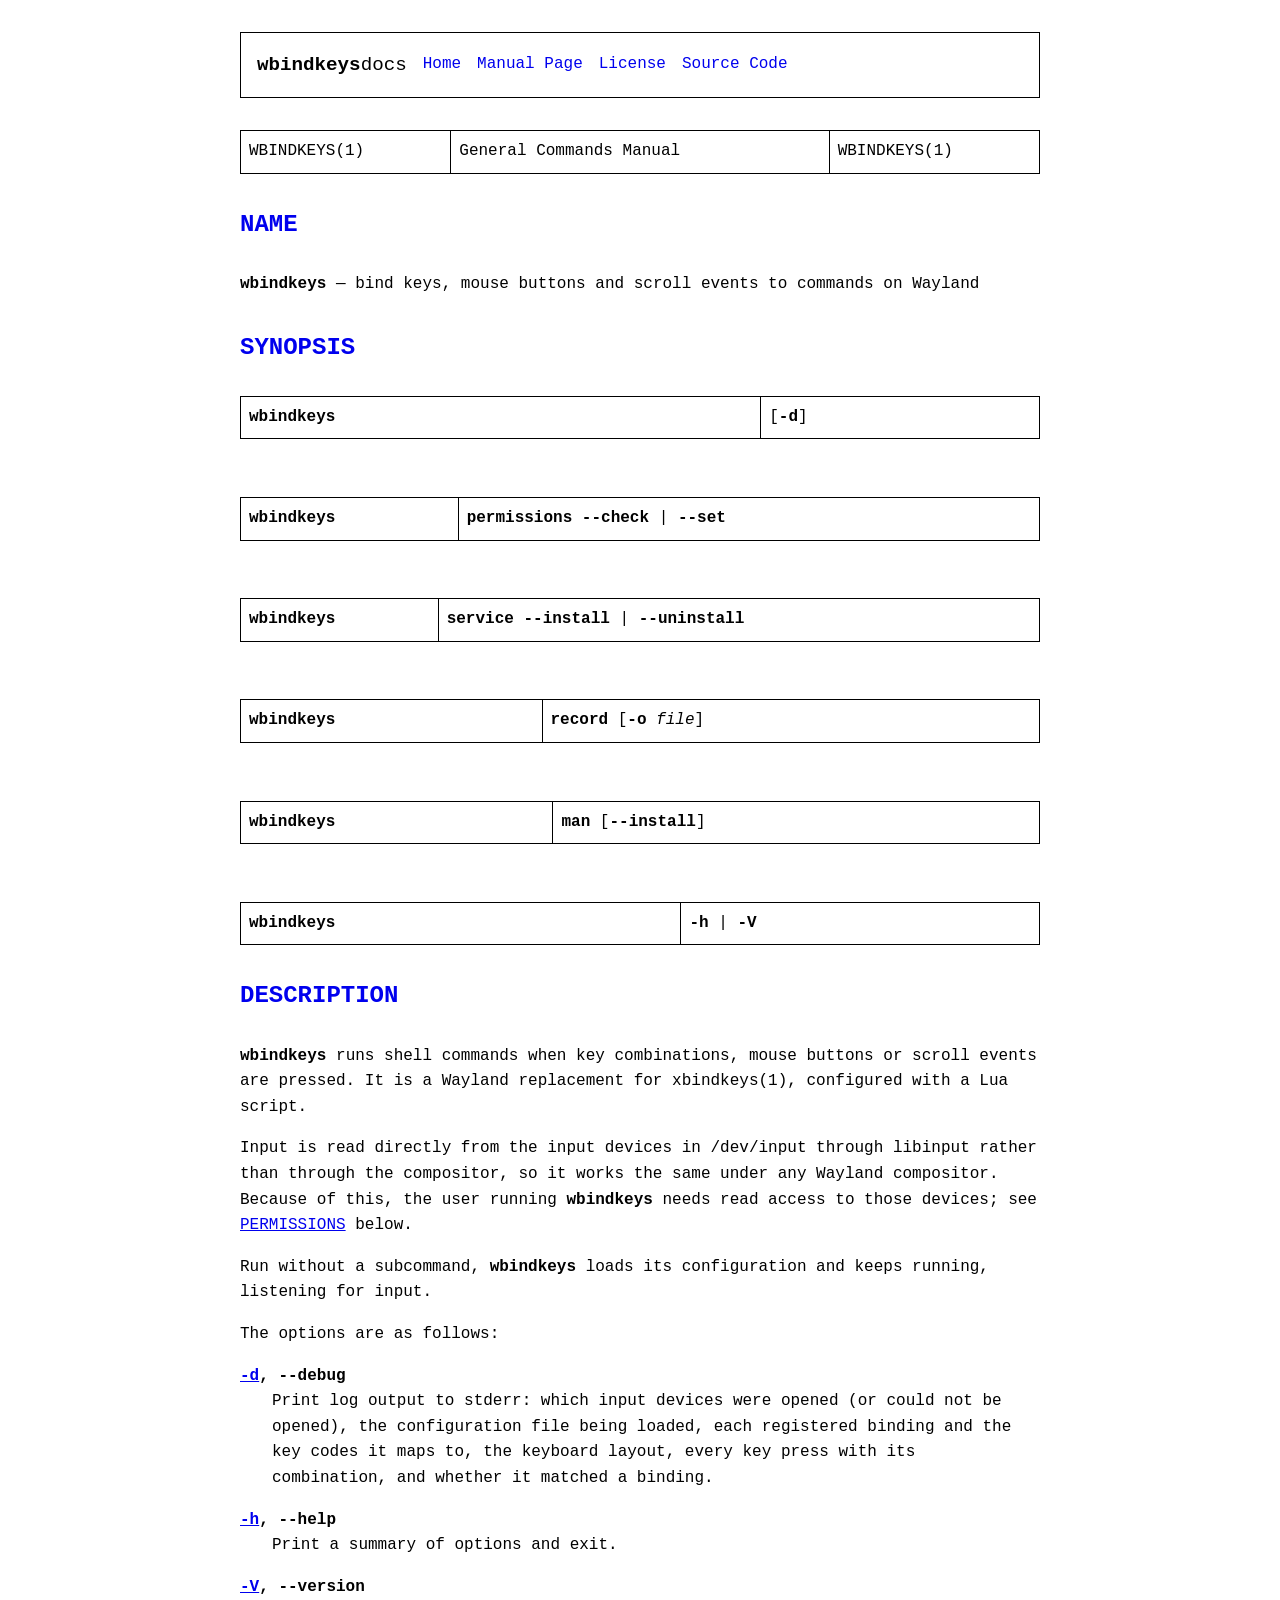
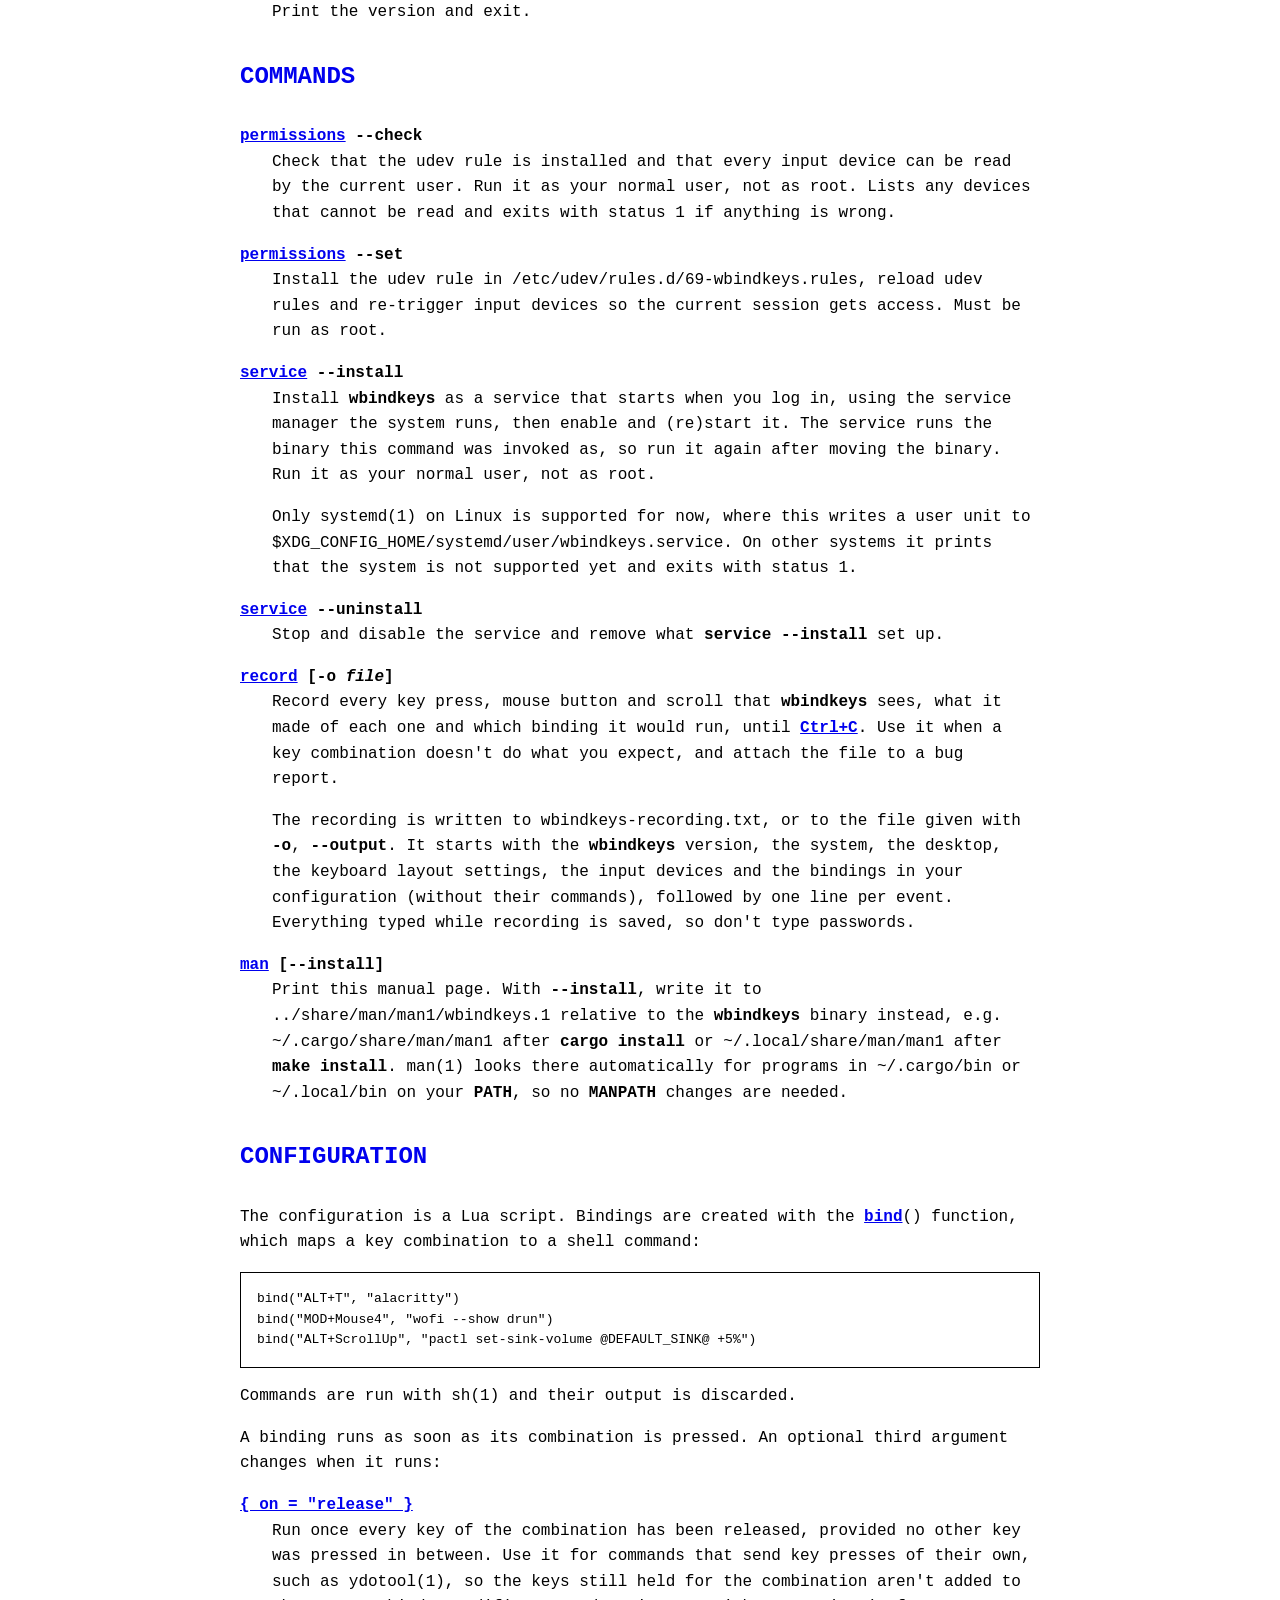
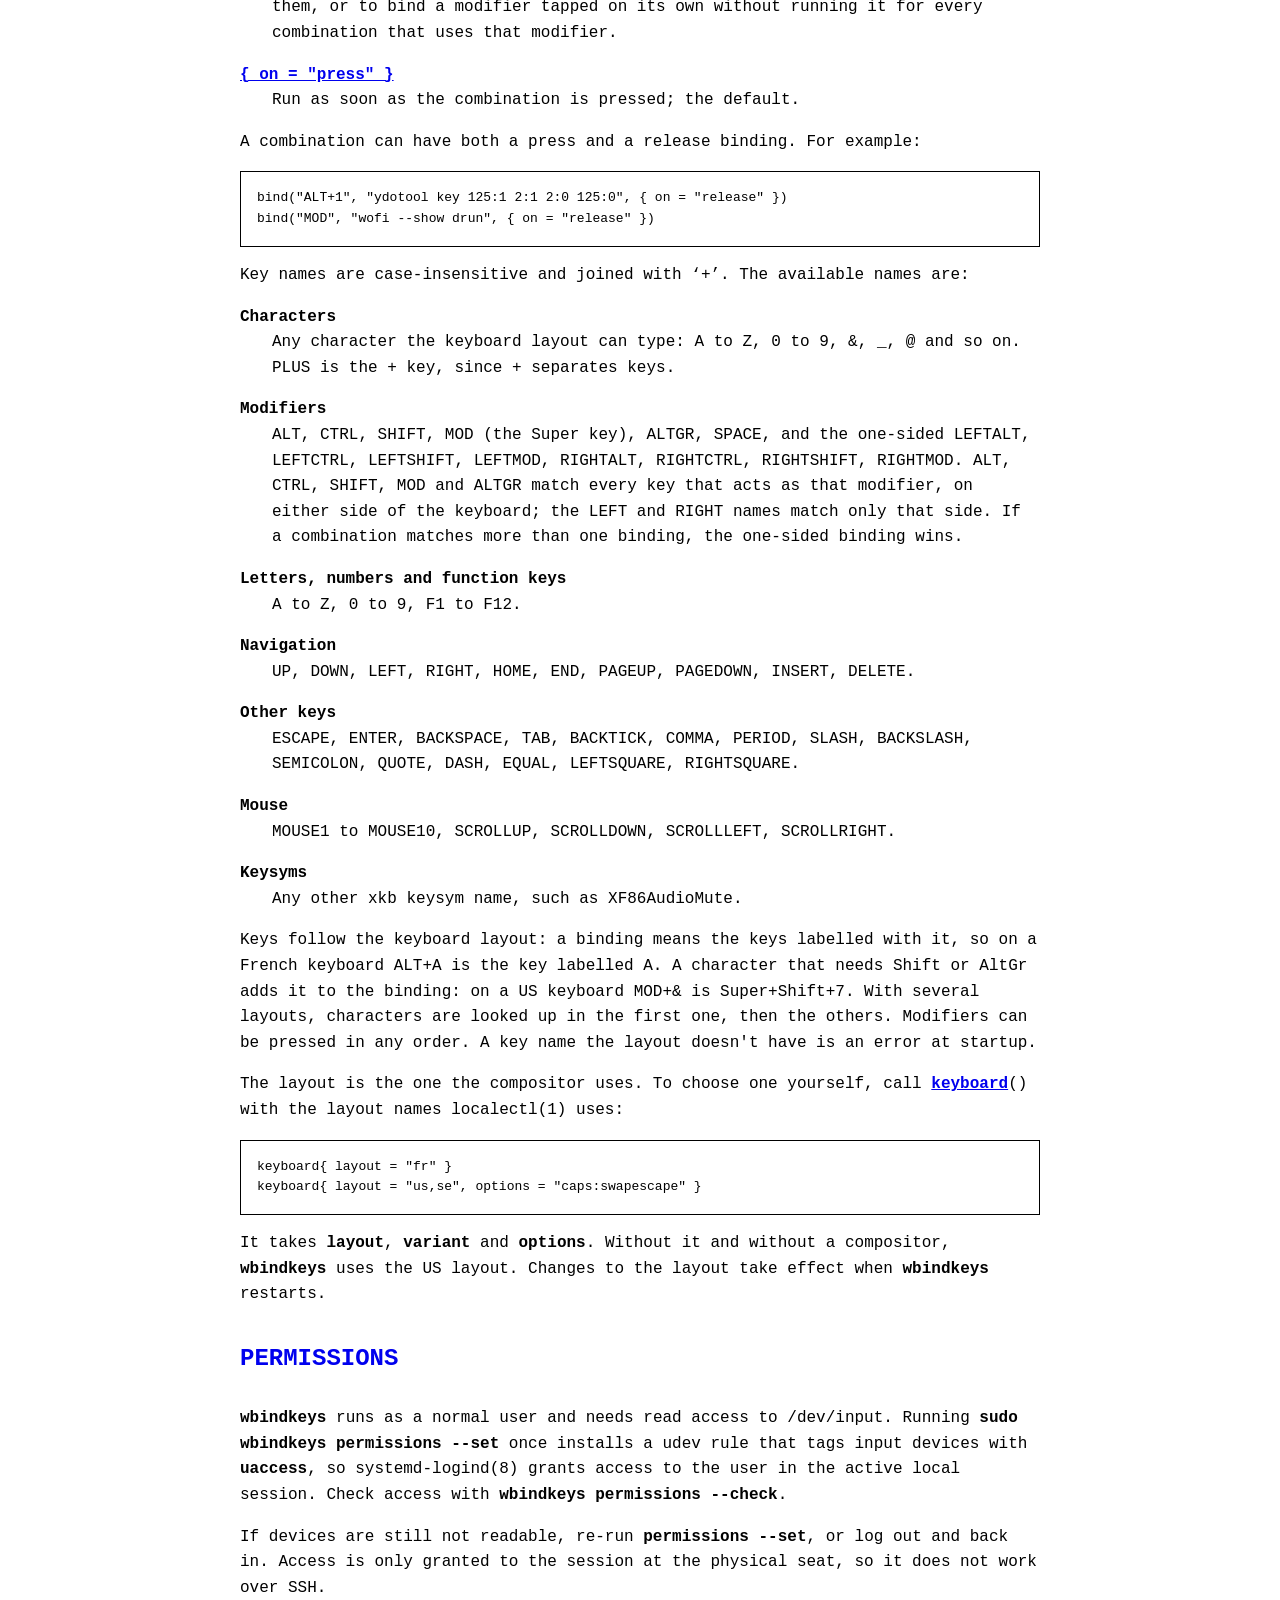
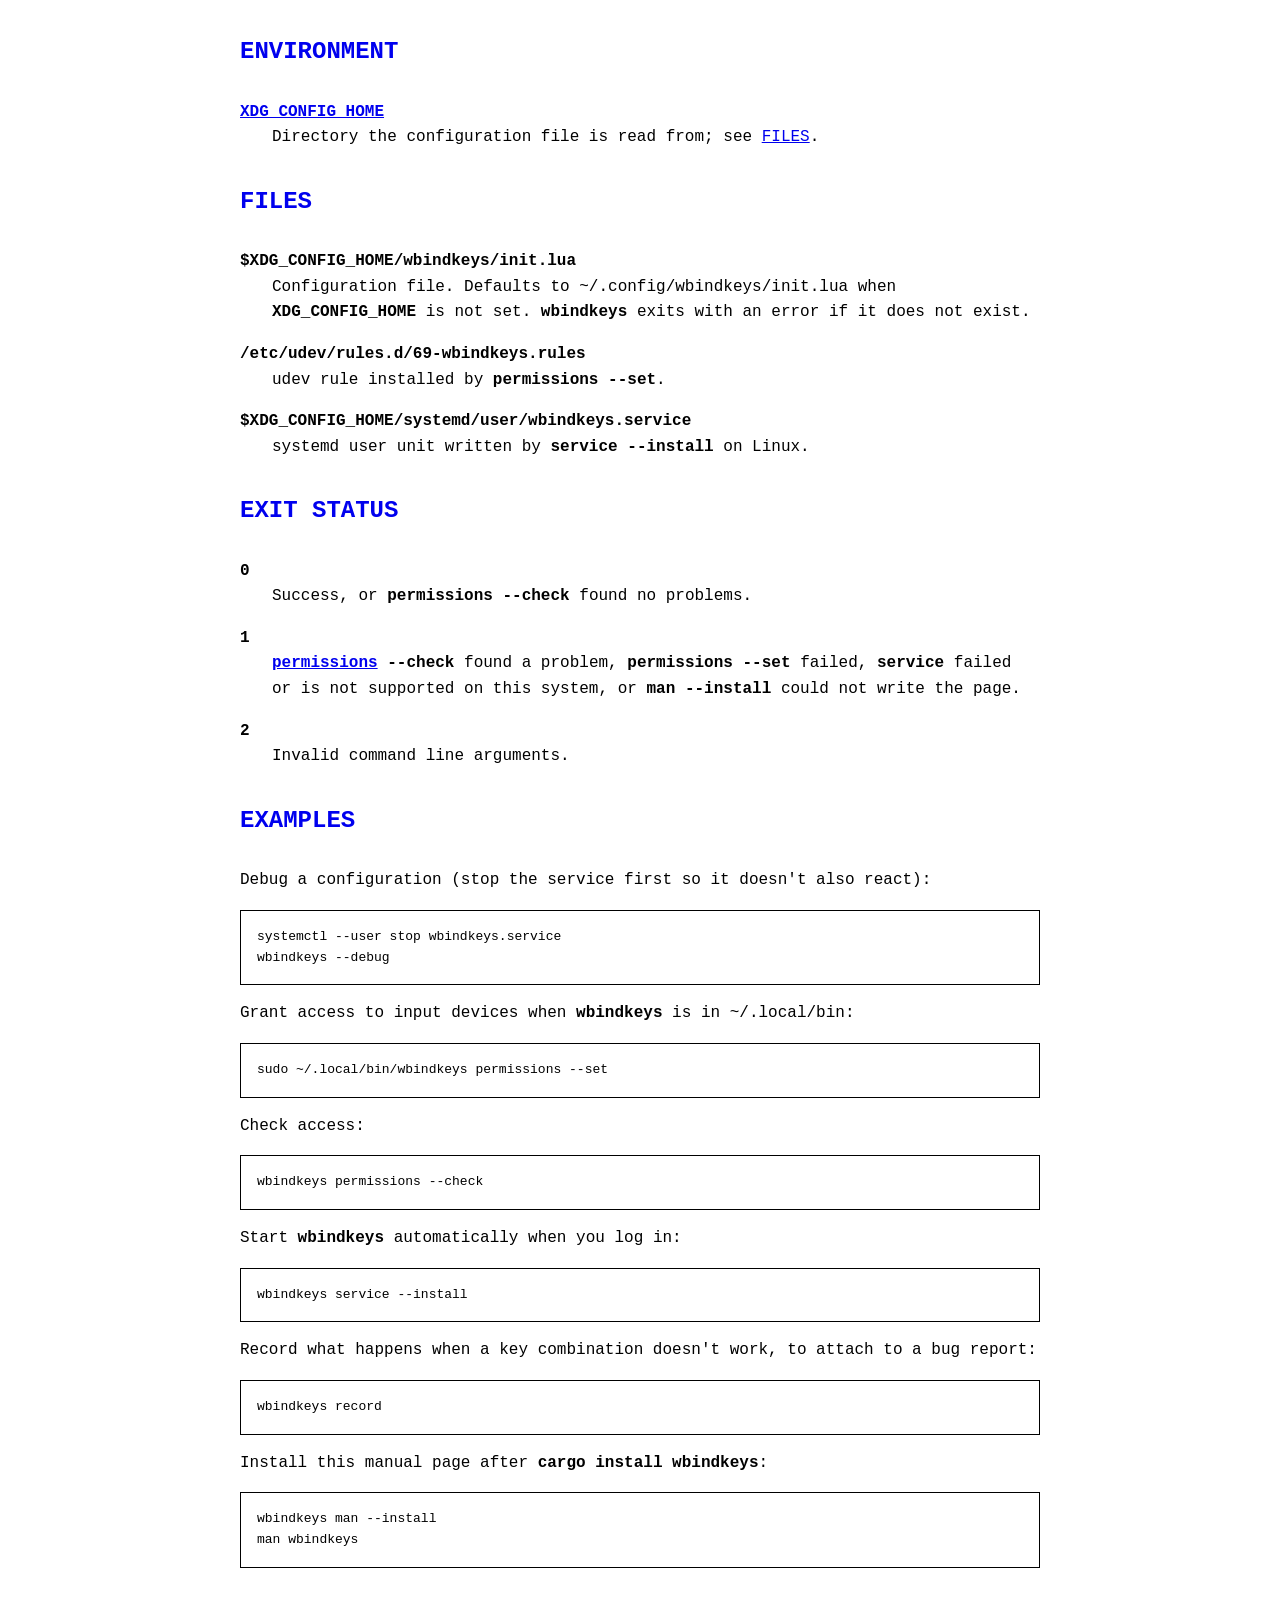
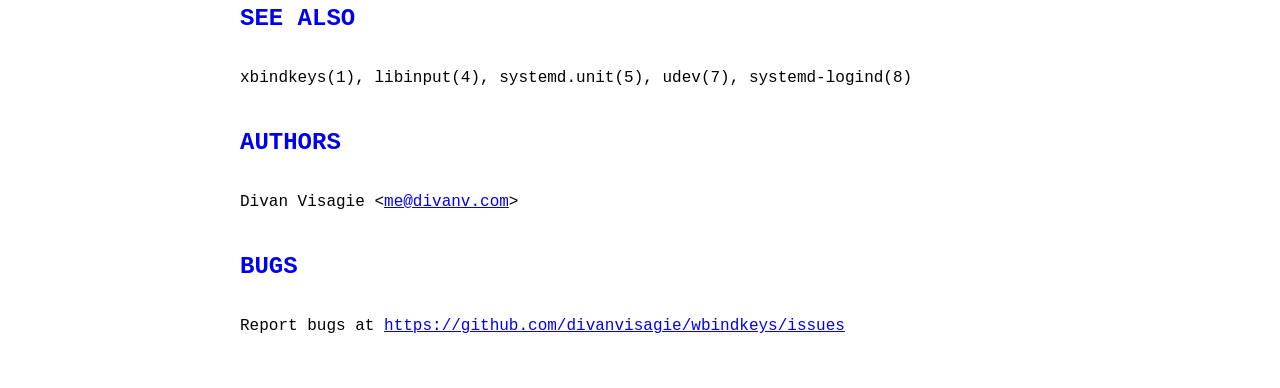
<file: docs/wbindkeys.1.html>
<!DOCTYPE html>
<html>
<head>
    <meta charset="utf-8">
    <meta name="viewport" content="width=device-width, initial-scale=1.0">
    <title>WBINDKEYS(1)</title>
    <link rel="stylesheet" href="style.css">
</head>
<body>
<nav class="nav">
    <ul>
        <li id="nav-title">
            <a href="index.html"><strong>wbindkeys </strong>docs</a>
        </li>
        <li><a href="index.html">Home</a></li>
        <li><a href="wbindkeys.1.html">Manual Page</a></li>
        <li><a href="LICENSE.html">License</a></li>
        <li>
            <a href="https://github.com/divanvisagie/wbindkeys">Source Code</a>
        </li>
    </ul>
</nav>
<table class="head">
  <tr>
    <td class="head-ltitle">WBINDKEYS(1)</td>
    <td class="head-vol">General Commands Manual</td>
    <td class="head-rtitle">WBINDKEYS(1)</td>
  </tr>
</table>
<div class="manual-text">
<section class="Sh">
<h1 class="Sh" id="NAME"><a class="permalink" href="#NAME">NAME</a></h1>
<p class="Pp"><code class="Nm">wbindkeys</code> &#x2014; <span class="Nd">bind
    keys, mouse buttons and scroll events to commands on Wayland</span></p>
</section>
<section class="Sh">
<h1 class="Sh" id="SYNOPSIS"><a class="permalink" href="#SYNOPSIS">SYNOPSIS</a></h1>
<table class="Nm">
  <tr>
    <td><code class="Nm">wbindkeys</code></td>
    <td>[<code class="Fl">-d</code>]</td>
  </tr>
</table>
<br/>
<table class="Nm">
  <tr>
    <td><code class="Nm">wbindkeys</code></td>
    <td><code class="Cm">permissions</code> <code class="Fl">--check</code> |
      <code class="Fl">--set</code></td>
  </tr>
</table>
<br/>
<table class="Nm">
  <tr>
    <td><code class="Nm">wbindkeys</code></td>
    <td><code class="Cm">service</code> <code class="Fl">--install</code> |
      <code class="Fl">--uninstall</code></td>
  </tr>
</table>
<br/>
<table class="Nm">
  <tr>
    <td><code class="Nm">wbindkeys</code></td>
    <td><code class="Cm">record</code> [<code class="Fl">-o</code>
      <var class="Ar">file</var>]</td>
  </tr>
</table>
<br/>
<table class="Nm">
  <tr>
    <td><code class="Nm">wbindkeys</code></td>
    <td><code class="Cm">man</code> [<code class="Fl">--install</code>]</td>
  </tr>
</table>
<br/>
<table class="Nm">
  <tr>
    <td><code class="Nm">wbindkeys</code></td>
    <td><code class="Fl">-h</code> | <code class="Fl">-V</code></td>
  </tr>
</table>
</section>
<section class="Sh">
<h1 class="Sh" id="DESCRIPTION"><a class="permalink" href="#DESCRIPTION">DESCRIPTION</a></h1>
<p class="Pp"><code class="Nm">wbindkeys</code> runs shell commands when key
    combinations, mouse buttons or scroll events are pressed. It is a Wayland
    replacement for <a class="Xr">xbindkeys(1)</a>, configured with a Lua
    script.</p>
<p class="Pp">Input is read directly from the input devices in
    <span class="Pa">/dev/input</span> through libinput rather than through the
    compositor, so it works the same under any Wayland compositor. Because of
    this, the user running <code class="Nm">wbindkeys</code> needs read access
    to those devices; see <a class="Sx" href="#PERMISSIONS">PERMISSIONS</a>
    below.</p>
<p class="Pp">Run without a subcommand, <code class="Nm">wbindkeys</code> loads
    its configuration and keeps running, listening for input.</p>
<p class="Pp">The options are as follows:</p>
<dl class="Bl-tag">
  <dt id="d"><a class="permalink" href="#d"><code class="Fl">-d</code></a>,
    <code class="Fl">--debug</code></dt>
  <dd>Print log output to stderr: which input devices were opened (or could not
      be opened), the configuration file being loaded, each registered binding
      and the key codes it maps to, the keyboard layout, every key press with
      its combination, and whether it matched a binding.</dd>
  <dt id="h"><a class="permalink" href="#h"><code class="Fl">-h</code></a>,
    <code class="Fl">--help</code></dt>
  <dd>Print a summary of options and exit.</dd>
  <dt id="V"><a class="permalink" href="#V"><code class="Fl">-V</code></a>,
    <code class="Fl">--version</code></dt>
  <dd>Print the version and exit.</dd>
</dl>
</section>
<section class="Sh">
<h1 class="Sh" id="COMMANDS"><a class="permalink" href="#COMMANDS">COMMANDS</a></h1>
<dl class="Bl-tag">
  <dt id="permissions"><a class="permalink" href="#permissions"><code class="Cm">permissions</code></a>
    <code class="Fl">--check</code></dt>
  <dd>Check that the udev rule is installed and that every input device can be
      read by the current user. Run it as your normal user, not as root. Lists
      any devices that cannot be read and exits with status 1 if anything is
      wrong.</dd>
  <dt id="permissions~2"><a class="permalink" href="#permissions~2"><code class="Cm">permissions</code></a>
    <code class="Fl">--set</code></dt>
  <dd>Install the udev rule in
      <span class="Pa">/etc/udev/rules.d/69-wbindkeys.rules</span>, reload udev
      rules and re-trigger input devices so the current session gets access.
      Must be run as root.</dd>
  <dt id="service"><a class="permalink" href="#service"><code class="Cm">service</code></a>
    <code class="Fl">--install</code></dt>
  <dd>Install <code class="Nm">wbindkeys</code> as a service that starts when
      you log in, using the service manager the system runs, then enable and
      (re)start it. The service runs the binary this command was invoked as, so
      run it again after moving the binary. Run it as your normal user, not as
      root.
    <p class="Pp">Only <a class="Xr">systemd(1)</a> on Linux is supported for
        now, where this writes a user unit to
        <span class="Pa">$XDG_CONFIG_HOME/systemd/user/wbindkeys.service</span>.
        On other systems it prints that the system is not supported yet and
        exits with status 1.</p>
  </dd>
  <dt id="service~2"><a class="permalink" href="#service~2"><code class="Cm">service</code></a>
    <code class="Fl">--uninstall</code></dt>
  <dd>Stop and disable the service and remove what
      <code class="Cm">service</code> <code class="Fl">--install</code> set
    up.</dd>
  <dt id="record"><a class="permalink" href="#record"><code class="Cm">record</code></a>
    [<code class="Fl">-o</code> <var class="Ar">file</var>]</dt>
  <dd>Record every key press, mouse button and scroll that
      <code class="Nm">wbindkeys</code> sees, what it made of each one and which
      binding it would run, until
      <a class="permalink" href="#Ctrl+C"><b class="Sy" id="Ctrl+C">Ctrl+C</b></a>.
      Use it when a key combination doesn't do what you expect, and attach the
      file to a bug report.
    <p class="Pp">The recording is written to
        <span class="Pa">wbindkeys-recording.txt</span>, or to the file given
        with <code class="Fl">-o</code>, <code class="Fl">--output</code>. It
        starts with the <code class="Nm">wbindkeys</code> version, the system,
        the desktop, the keyboard layout settings, the input devices and the
        bindings in your configuration (without their commands), followed by one
        line per event. Everything typed while recording is saved, so don't type
        passwords.</p>
  </dd>
  <dt id="man"><a class="permalink" href="#man"><code class="Cm">man</code></a>
    [<code class="Fl">--install</code>]</dt>
  <dd>Print this manual page. With <code class="Fl">--install</code>, write it
      to <span class="Pa">../share/man/man1/wbindkeys.1</span> relative to the
      <code class="Nm">wbindkeys</code> binary instead, e.g.
      <span class="Pa">~/.cargo/share/man/man1</span> after
      <code class="Ic">cargo install</code> or
      <span class="Pa">~/.local/share/man/man1</span> after
      <code class="Ic">make install</code>. <a class="Xr">man(1)</a> looks there
      automatically for programs in <span class="Pa">~/.cargo/bin</span> or
      <span class="Pa">~/.local/bin</span> on your <code class="Ev">PATH</code>,
      so no <code class="Ev">MANPATH</code> changes are needed.</dd>
</dl>
</section>
<section class="Sh">
<h1 class="Sh" id="CONFIGURATION"><a class="permalink" href="#CONFIGURATION">CONFIGURATION</a></h1>
<p class="Pp">The configuration is a Lua script. Bindings are created with the
    <a class="permalink" href="#bind"><code class="Fn" id="bind">bind</code></a>()
    function, which maps a key combination to a shell command:</p>
<div class="Bd Pp Bd-indent Li">
<pre>bind(&quot;ALT+T&quot;, &quot;alacritty&quot;)
bind(&quot;MOD+Mouse4&quot;, &quot;wofi --show drun&quot;)
bind(&quot;ALT+ScrollUp&quot;, &quot;pactl set-sink-volume @DEFAULT_SINK@ +5%&quot;)</pre>
</div>
<p class="Pp">Commands are run with <a class="Xr">sh(1)</a> and their output is
    discarded.</p>
<p class="Pp">A binding runs as soon as its combination is pressed. An optional
    third argument changes when it runs:</p>
<dl class="Bl-tag">
  <dt id="_"><a class="permalink" href="#_"><code class="Li">{ on =
    &quot;release&quot; }</code></a></dt>
  <dd>Run once every key of the combination has been released, provided no other
      key was pressed in between. Use it for commands that send key presses of
      their own, such as <a class="Xr">ydotool(1)</a>, so the keys still held
      for the combination aren't added to them, or to bind a modifier tapped on
      its own without running it for every combination that uses that
    modifier.</dd>
  <dt id="_~2"><a class="permalink" href="#_~2"><code class="Li">{ on =
    &quot;press&quot; }</code></a></dt>
  <dd>Run as soon as the combination is pressed; the default.</dd>
</dl>
<p class="Pp">A combination can have both a press and a release binding. For
    example:</p>
<div class="Bd Pp Bd-indent Li">
<pre>bind(&quot;ALT+1&quot;, &quot;ydotool key 125:1 2:1 2:0 125:0&quot;, { on = &quot;release&quot; })
bind(&quot;MOD&quot;, &quot;wofi --show drun&quot;, { on = &quot;release&quot; })</pre>
</div>
<p class="Pp">Key names are case-insensitive and joined with &#x2018;+&#x2019;.
    The available names are:</p>
<dl class="Bl-tag">
  <dt>Characters</dt>
  <dd>Any character the keyboard layout can type: A to Z, 0 to 9, &amp;, _, @
      and so on. PLUS is the + key, since + separates keys.</dd>
  <dt>Modifiers</dt>
  <dd>ALT, CTRL, SHIFT, MOD (the Super key), ALTGR, SPACE, and the one-sided
      LEFTALT, LEFTCTRL, LEFTSHIFT, LEFTMOD, RIGHTALT, RIGHTCTRL, RIGHTSHIFT,
      RIGHTMOD. ALT, CTRL, SHIFT, MOD and ALTGR match every key that acts as
      that modifier, on either side of the keyboard; the LEFT and RIGHT names
      match only that side. If a combination matches more than one binding, the
      one-sided binding wins.</dd>
  <dt>Letters, numbers and function keys</dt>
  <dd>A to Z, 0 to 9, F1 to F12.</dd>
  <dt>Navigation</dt>
  <dd>UP, DOWN, LEFT, RIGHT, HOME, END, PAGEUP, PAGEDOWN, INSERT, DELETE.</dd>
  <dt>Other keys</dt>
  <dd>ESCAPE, ENTER, BACKSPACE, TAB, BACKTICK, COMMA, PERIOD, SLASH, BACKSLASH,
      SEMICOLON, QUOTE, DASH, EQUAL, LEFTSQUARE, RIGHTSQUARE.</dd>
  <dt>Mouse</dt>
  <dd>MOUSE1 to MOUSE10, SCROLLUP, SCROLLDOWN, SCROLLLEFT, SCROLLRIGHT.</dd>
  <dt>Keysyms</dt>
  <dd>Any other xkb keysym name, such as XF86AudioMute.</dd>
</dl>
<p class="Pp">Keys follow the keyboard layout: a binding means the keys labelled
    with it, so on a French keyboard ALT+A is the key labelled A. A character
    that needs Shift or AltGr adds it to the binding: on a US keyboard MOD+&amp;
    is Super+Shift+7. With several layouts, characters are looked up in the
    first one, then the others. Modifiers can be pressed in any order. A key
    name the layout doesn't have is an error at startup.</p>
<p class="Pp" id="keyboard">The layout is the one the compositor uses. To choose
    one yourself, call
    <a class="permalink" href="#keyboard"><code class="Fn">keyboard</code></a>()
    with the layout names <a class="Xr">localectl(1)</a> uses:</p>
<div class="Bd Pp Bd-indent Li">
<pre>keyboard{ layout = &quot;fr&quot; }
keyboard{ layout = &quot;us,se&quot;, options = &quot;caps:swapescape&quot; }</pre>
</div>
<p class="Pp">It takes <code class="Cm">layout</code>,
    <code class="Cm">variant</code> and <code class="Cm">options</code>. Without
    it and without a compositor, <code class="Nm">wbindkeys</code> uses the US
    layout. Changes to the layout take effect when
    <code class="Nm">wbindkeys</code> restarts.</p>
</section>
<section class="Sh">
<h1 class="Sh" id="PERMISSIONS"><a class="permalink" href="#PERMISSIONS">PERMISSIONS</a></h1>
<p class="Pp"><code class="Nm">wbindkeys</code> runs as a normal user and needs
    read access to <span class="Pa">/dev/input</span>. Running
    <code class="Ic">sudo wbindkeys permissions --set</code> once installs a
    udev rule that tags input devices with <code class="Cm">uaccess</code>, so
    <a class="Xr">systemd-logind(8)</a> grants access to the user in the active
    local session. Check access with <code class="Ic">wbindkeys permissions
    --check</code>.</p>
<p class="Pp">If devices are still not readable, re-run
    <code class="Cm">permissions</code> <code class="Fl">--set</code>, or log
    out and back in. Access is only granted to the session at the physical seat,
    so it does not work over SSH.</p>
</section>
<section class="Sh">
<h1 class="Sh" id="ENVIRONMENT"><a class="permalink" href="#ENVIRONMENT">ENVIRONMENT</a></h1>
<dl class="Bl-tag">
  <dt id="XDG_CONFIG_HOME"><a class="permalink" href="#XDG_CONFIG_HOME"><code class="Ev">XDG_CONFIG_HOME</code></a></dt>
  <dd>Directory the configuration file is read from; see
      <a class="Sx" href="#FILES">FILES</a>.</dd>
</dl>
</section>
<section class="Sh">
<h1 class="Sh" id="FILES"><a class="permalink" href="#FILES">FILES</a></h1>
<dl class="Bl-tag">
  <dt><span class="Pa">$XDG_CONFIG_HOME/wbindkeys/init.lua</span></dt>
  <dd>Configuration file. Defaults to
      <span class="Pa">~/.config/wbindkeys/init.lua</span> when
      <code class="Ev">XDG_CONFIG_HOME</code> is not set.
      <code class="Nm">wbindkeys</code> exits with an error if it does not
      exist.</dd>
  <dt><span class="Pa">/etc/udev/rules.d/69-wbindkeys.rules</span></dt>
  <dd>udev rule installed by <code class="Cm">permissions</code>
      <code class="Fl">--set</code>.</dd>
  <dt><span class="Pa">$XDG_CONFIG_HOME/systemd/user/wbindkeys.service</span></dt>
  <dd>systemd user unit written by <code class="Cm">service</code>
      <code class="Fl">--install</code> on Linux.</dd>
</dl>
</section>
<section class="Sh">
<h1 class="Sh" id="EXIT_STATUS"><a class="permalink" href="#EXIT_STATUS">EXIT
  STATUS</a></h1>
<dl class="Bl-tag">
  <dt>0</dt>
  <dd>Success, or <code class="Cm">permissions</code>
      <code class="Fl">--check</code> found no problems.</dd>
  <dt id="permissions~3">1</dt>
  <dd><a class="permalink" href="#permissions~3"><code class="Cm">permissions</code></a>
      <code class="Fl">--check</code> found a problem,
      <code class="Cm">permissions</code> <code class="Fl">--set</code> failed,
      <code class="Cm">service</code> failed or is not supported on this system,
      or <code class="Cm">man</code> <code class="Fl">--install</code> could not
      write the page.</dd>
  <dt>2</dt>
  <dd>Invalid command line arguments.</dd>
</dl>
</section>
<section class="Sh">
<h1 class="Sh" id="EXAMPLES"><a class="permalink" href="#EXAMPLES">EXAMPLES</a></h1>
<p class="Pp">Debug a configuration (stop the service first so it doesn't also
    react):</p>
<div class="Bd Pp Bd-indent Li">
<pre>systemctl --user stop wbindkeys.service
wbindkeys --debug</pre>
</div>
<p class="Pp">Grant access to input devices when
    <code class="Nm">wbindkeys</code> is in
    <span class="Pa">~/.local/bin</span>:</p>
<div class="Bd Pp Bd-indent Li">
<pre>sudo ~/.local/bin/wbindkeys permissions --set</pre>
</div>
<p class="Pp">Check access:</p>
<div class="Bd Pp Bd-indent Li">
<pre>wbindkeys permissions --check</pre>
</div>
<p class="Pp">Start <code class="Nm">wbindkeys</code> automatically when you log
    in:</p>
<div class="Bd Pp Bd-indent Li">
<pre>wbindkeys service --install</pre>
</div>
<p class="Pp">Record what happens when a key combination doesn't work, to attach
    to a bug report:</p>
<div class="Bd Pp Bd-indent Li">
<pre>wbindkeys record</pre>
</div>
<p class="Pp">Install this manual page after <code class="Ic">cargo install
    wbindkeys</code>:</p>
<div class="Bd Pp Bd-indent Li">
<pre>wbindkeys man --install
man wbindkeys</pre>
</div>
</section>
<section class="Sh">
<h1 class="Sh" id="SEE_ALSO"><a class="permalink" href="#SEE_ALSO">SEE
  ALSO</a></h1>
<p class="Pp"><a class="Xr">xbindkeys(1)</a>, <a class="Xr">libinput(4)</a>,
    <a class="Xr">systemd.unit(5)</a>, <a class="Xr">udev(7)</a>,
    <a class="Xr">systemd-logind(8)</a></p>
</section>
<section class="Sh">
<h1 class="Sh" id="AUTHORS"><a class="permalink" href="#AUTHORS">AUTHORS</a></h1>
<p class="Pp"><span class="An">Divan Visagie</span>
    &lt;<a class="Mt" href="mailto:me@divanv.com">me@divanv.com</a>&gt;</p>
</section>
<section class="Sh">
<h1 class="Sh" id="BUGS"><a class="permalink" href="#BUGS">BUGS</a></h1>
<p class="Pp">Report bugs at
    <a class="Lk" href="https://github.com/divanvisagie/wbindkeys/issues">https://github.com/divanvisagie/wbindkeys/issues</a></p>
</section>
</div>
</body>
</html>
</file>
<file: docs/style.css>
/*
 * Documentation stylesheet for wbindkeys project
 * Static CSS file for HTML documentation in docs/
 *
 * This file provides styling for:
 * - index.html (repository overview)
 * - wbindkeys.1.html (manual page)
 *
 * Do not regenerate this file - edit manually as needed.
 */

:root {
    --border-radius: 0px;
}

/* Light mode (default) */
body {
    font-family:
        "JetBrains Mono", "Fira Code", "SF Mono", Monaco, Consolas,
        "Liberation Mono", "Courier New", monospace;
    line-height: 1.6;
    max-width: 800px;
    margin: 0 auto;
    padding: 2rem;
    color: #000;
}

/* Responsive design for mobile devices */
@media (max-width: 768px) {
    body {
        padding: 1rem;
        font-size: 0.9rem;
    }

    h1 {
        font-size: 1.8rem;
    }

    h2 {
        font-size: 1.5rem;
    }

    h3 {
        font-size: 1.3rem;
    }

    .nav {
        padding: 0.75rem;
    }

    .nav ul {
        flex-wrap: wrap;
    }

    .nav ul {
        gap: 0.75rem;
    }

    pre {
        padding: 0.75rem;
        overflow-x: auto;
        -webkit-overflow-scrolling: touch;
    }

    code {
        padding: 0.15rem 0.3rem;
        word-break: break-word;
    }

    table {
        font-size: 0.85rem;
        overflow-x: auto;
        display: block;
        white-space: nowrap;
    }

    th,
    td {
        padding: 0.4rem;
    }
}

@media (max-width: 480px) {
    body {
        padding: 0.75rem;
        font-size: 0.85rem;
    }

    h1 {
        font-size: 1.6rem;
    }

    h2 {
        font-size: 1.3rem;
    }

    .nav ul {
        flex-direction: column;
        align-items: flex-start;
        gap: 0.5rem;
    }

    pre {
        padding: 0.5rem;
    }
}

h1,
h2,
h3,
h4,
h5,
h6 {
    margin-top: 2rem;
}

h1 {
    padding-bottom: 0.5rem;
}

code {
    border: 1px solid #000;
    padding: 0.2rem 0.4rem;
    border-radius: var(--border-radius);
    font-family:
        "JetBrains Mono", "Fira Code", "SF Mono", Monaco, Consolas,
        "Liberation Mono", "Courier New", monospace;
    background-color: #000;
    color: #fff;
}

pre {
    border: 1px solid #000;
    padding: 1rem;
    border-radius: var(--border-radius);
    overflow-x: auto;
}

pre code {
    border: none;
    padding: 0;
    background-color: transparent;
    color: inherit;
}

blockquote {
    border-left: 4px solid #000;
    margin-left: 0;
    padding-left: 1rem;
    color: #000;
}

/* Use browser default link styling in light mode */

table {
    border-collapse: collapse;
    width: 100%;
    margin: 1rem 0;
}

th,
td {
    border: 1px solid #000;
    padding: 0.5rem;
    text-align: left;
}

th {
    font-weight: bold;
}

.nav {
    border: 1px solid #000;
    padding: 1rem;
    border-radius: var(--border-radius);
    margin-bottom: 2rem;
}

.nav ul {
    margin: 0;
    padding: 0;
    list-style: none;
    display: flex;
    flex-wrap: wrap;
    align-items: center;
    gap: 1rem;
}

.nav li {
    display: flex;
    align-items: center;
    min-height: 2rem;
}

.nav a {
    display: flex;
    align-items: center;
    min-height: 1.8rem;
}

#nav-title {
    font-size: 1.2em;
}

#nav-title a {
    color: inherit;
    text-decoration: none;
}

#nav-title a:hover {
    text-decoration: none;
}

/* Remove underlines from navigation links */
.nav a {
    text-decoration: none;
}

.nav a:hover {
    text-decoration: underline;
}

/* Remove underlines from header links */
h1 a,
h2 a,
h3 a,
h4 a,
h5 a,
h6 a {
    text-decoration: none;
}

h1 a:hover,
h2 a:hover,
h3 a:hover,
h4 a:hover,
h5 a:hover,
h6 a:hover {
    text-decoration: underline;
}

dl dt {
    font-weight: bold;
    margin-top: 1rem;
}

dl dd {
    margin-left: 2rem;
    margin-bottom: 0.5rem;
}

/* Use browser default selection styling */

/* Dark mode - optimized for LCD/OLED comfort */
@media (prefers-color-scheme: dark) {
    body {
        color: #b3b3b3;
        background-color: #0f0f0f;
    }

    code {
        border: 1px solid #404040;
        background-color: #1a1a1a;
        color: #cccccc;
    }

    pre {
        border: 1px solid #404040;
        background-color: #0d0d0d;
        color: #b3b3b3;
    }

    blockquote {
        border-left: 4px solid #525252;
        color: #999999;
    }

    /* Dark mode link styling for readability */
    a {
        color: #7dd3fc;
    }

    a:hover {
        color: #38bdf8;
    }

    a:visited {
        color: #c084fc;
    }

    th,
    td {
        border: 1px solid #404040;
    }

    th {
        background-color: #1a1a1a;
        color: #b3b3b3;
    }

    .nav {
        border: 1px solid #404040;
        background-color: #0d0d0d;
    }

    #nav-title a {
        color: inherit;
    }

    /* Dark mode specific adjustments - softer whites */
    h1,
    h2,
    h3,
    h4,
    h5,
    h6 {
        color: #cccccc;
    }

    dt {
        color: #cccccc;
    }

    dd {
        color: #b3b3b3;
    }
}

/* Man page: mdoc wraps names, flags and commands in <code>, so show them as
   bold monospace in running text, like man(1) does, rather than as boxes */
.manual-text code {
    border: none;
    padding: 0;
    background-color: transparent;
    color: inherit;
    font-weight: bold;
}
</file>
